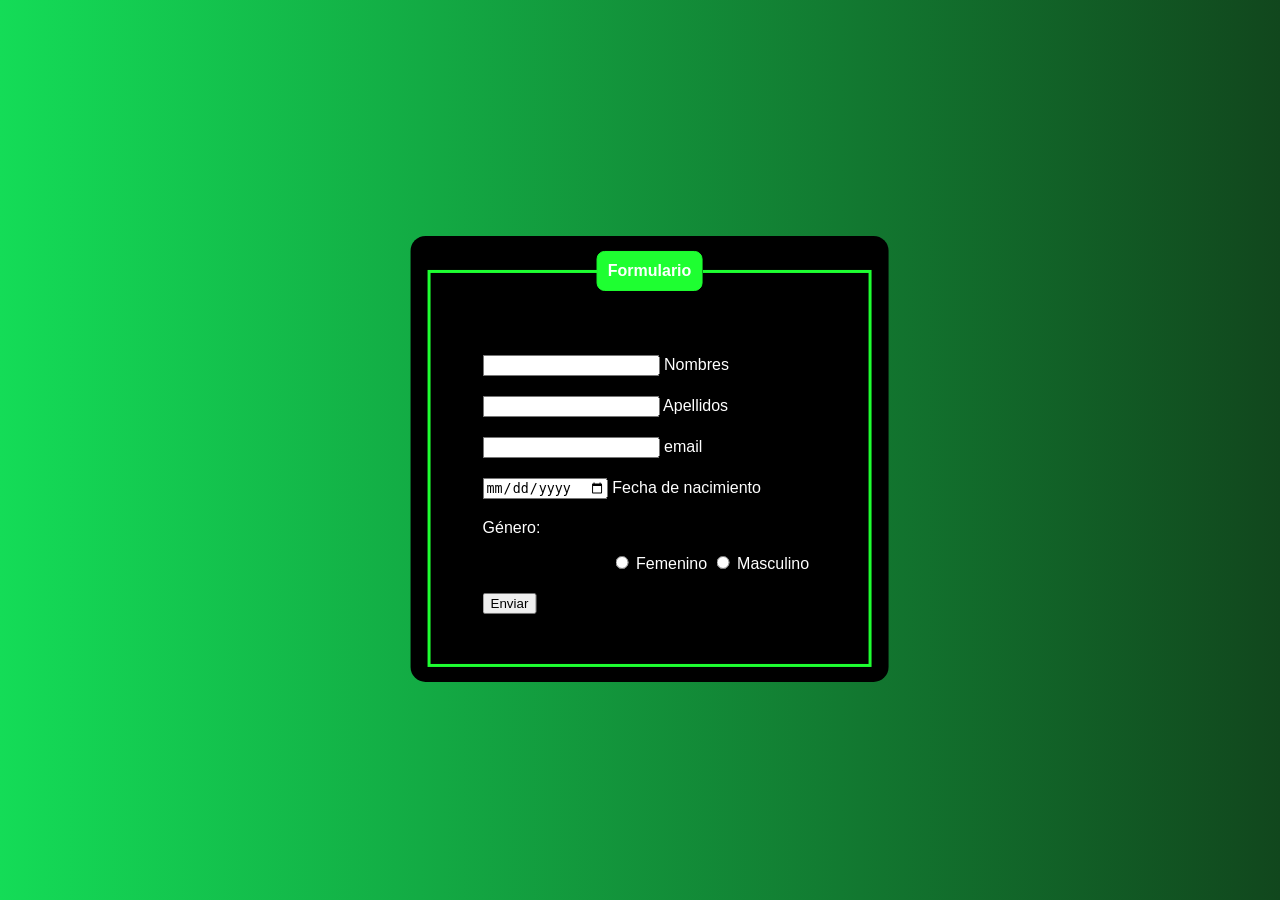
<file: formulario.html>
<!DOCTYPE html>
<html lang="es">
<head>
    <meta charset="UTF-8">
    <meta http-equiv="X-UA-Compatible" content="IE=edge">
    <meta name="viewport" content="width=device-width, initial-scale=1.0">
    <title>FORMUALRIO</title>
    <link rel="preconnect" href="https://fonts.googleapis.com"> 
<link rel="preconnect" href="https://fonts.gstatic.com" crossorigin> 
<link href="https://fonts.googleapis.com/css2?family=Open+Sans:wght@300&display=swap" rel="stylesheet">
    <link rel="stylesheet" href="formulario.css">
</head>


<body>
    <div class="box">
        <form action="">
            <fieldset>
                <legend><b>Formulario </b></legend>
            <br>
            <div class="inputBox">
             <div class="main">
              <form>
                <div class="campo">
                    <input type="text" name="nombres" id="nombres">
                    <label for="nombres">Nombres </label>
                
               </div>
               <div class="campo">
                    <input type="text" name="apellidos" id="apellidos">
                    <label for="apellidos">Apellidos </label>
                
               </div>
               <div class="campo">
                    <input type="email" name="email" id="email">
                    <label for="email">email </label>
               </div>
               <div class="campo">
                   <input type="date" name="fechaNacimieto" id="fecha-nacimiento">
                   <label for="fecha-nacimiento">Fecha de nacimiento</label>
               </div>
               <div class="campo">
                   <p>Género:</p>
                  
                      <span class="tab"></span><input type="radio" id="f" name="genero" value="f">
                    <label for="femenino">Femenino</label>
                   <input type="radio" id="m" name="genero" value="m">
                   <label for="m">Masculino</label>
                  
                  
                  
                  <div class="campo">
                  <button type="button" id="enviar" onclick="datos()">Enviar</button>
              </div>
          </fieldset> 
        </form>
    </div>
    <script src="formulario.js"></script>
</body>
</html>
</file>
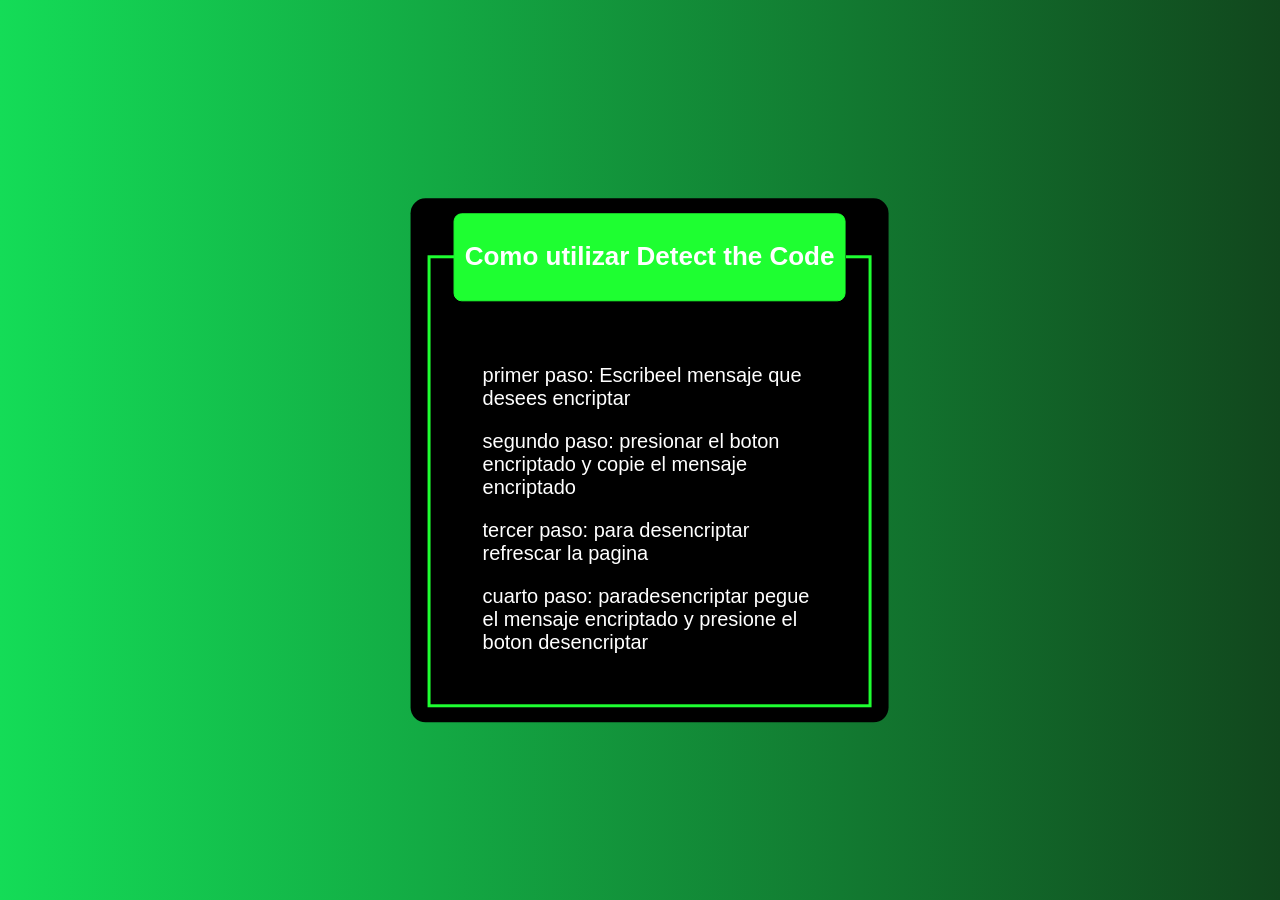
<file: instrucciones.html>
<!DOCTYPE html>
<html lang="en">
    <head>
        <meta charset="UTF-8">
        <meta name="viewport" content="width=device-width, initial-scale=1.0">
        <link rel="stylesheet" href="instrucciones.css">
        <title>INSTRUCCIONES DE USO</title>
    </head>

    <body>
       <div class="box">
           <form action="">
               <fieldset>
                  <legend><h1>Como utilizar Detect the Code </h1></legend>
                    <br>
                    <div class="inputBox">
                       <div class="main">
                           <form>
                               <div class="campo">
                               <p>primer paso: Escribeel mensaje que desees encriptar</p>
                               <p>segundo paso: presionar el boton encriptado y copie el mensaje encriptado</p>
                               <p>tercer paso: para desencriptar refrescar la pagina</p>
                               <p>cuarto paso: paradesencriptar pegue el mensaje encriptado y presione el boton desencriptar</p>
                               </div>
                           </form>
                        </div>
                    </div>
               </fieldset>
            </form>
        </div>
    </body>


</html>
</file>
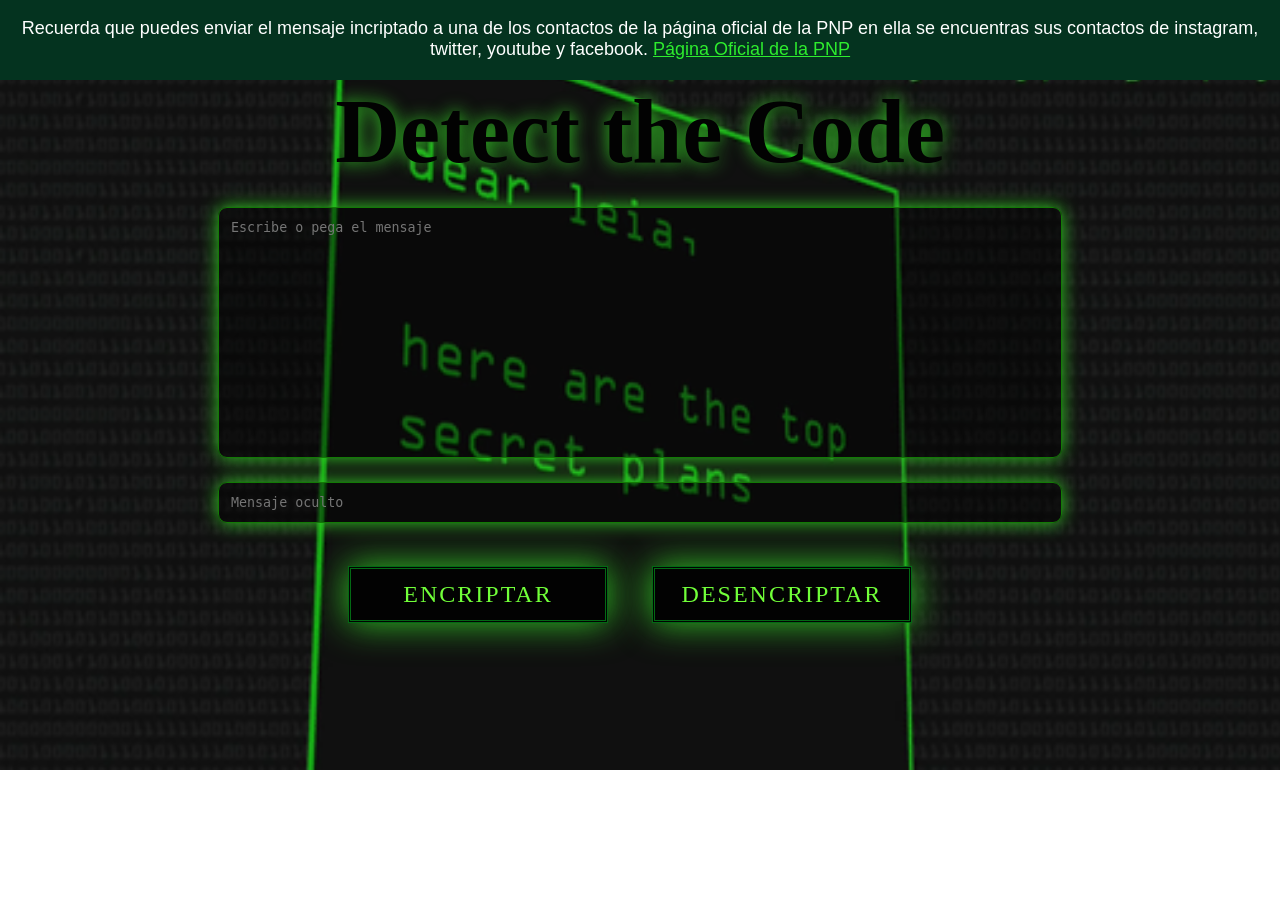
<file: proyecto2.html>
<!DOCTYPE html>
<html>
  <head>
    <meta charset="utf-8">
    <meta name="viewport" content="width=device-width, initial-scale=1, maximum-scale=1">
    <meta http-equiv="X-UA-Compatible" content="IE=edge">
    <meta name="viewport" content="width=device-width, initial-scale=1.0">
    <link rel="stylesheet" href="proyectos2.css">
    <title>Detect the Code</title>
    
    
  </head>
    <h1> Detect the Code </h1>
    <body>
    <body background="matrixgreen.gif" ></body>
    
    <br>
    <center><textarea name="texto" id="cadena" rows="15" cols="100" placeholder="Escribe o pega el mensaje" style="color:white"></textarea></center>
    
    
    <center><textarea name="texto" id="resultado" rows="1" cols="100" placeholder="Mensaje oculto" style="color:white" ></textarea></center>
    <br>
    <center><button type="button" value="Cifrar" class="encriptar-button" onclick="cifrar()">ENCRIPTAR</button>
    <button type="button"  value="Descifrar"  class="desencriptar-button" onclick="descifrar()" >DESENCRIPTAR</button></center>
    <script src="proyecto.js"></script>

    <footer class="description">
      <center><p> Recuerda que puedes enviar el mensaje incriptado a una de los contactos de la página oficial de la PNP en ella se encuentras sus contactos de instagram, twitter, youtube y facebook.
          <a href="https://www.policia.gob.pe/" style="color: rgb(46, 236, 46);">Página Oficial de la PNP</a> </center>

      </p>

  </footer>
    
   
  </body>
</html>
</file>
<file: formulario.css>
body{
    font-family: Arial, Helvetica, sans-serif;
    background-image:linear-gradient(to right, rgb(20, 220, 87), rgb(17, 71, 29)) ;
}
.box{
    color:white;
    position: absolute;
    top: 50%;
    left: 50%;
    transform: translate(-48%,-48%);
    background-color: rgb(0, 0, 0);
    padding: 15px;
    border-radius: 15px;
    width: 35%
}

fieldset {
    border: 3px solid rgb(30, 255, 49);  
}
legend {
    border: 1px solid rgb(30, 255, 49);  
    padding: 10px;  
    text-align: center;  
    background-color: rgb(30, 255, 49);  
    border-radius: 8px;
}
.inputBox {
    position: relative;
}

.inputUser {
    background: none;  
    border: none;  border-bottom: 1px solid white;  
    outline: none;  
    color: white;  
    font-size: 15px;  
    width: 100%;  
    letter-spacing: 5px;  
}

#submit{
    background-image: linear-gradient(to right, rgb(0, 197, 33));
    width: 100%;
    border: 100%;
    padding: 15px;
    color: white;
    font-size:15px;
    cursor: pointer;
}



.tab{
    padding:4rem
}

.campo {
     margin-top: 20px;
     margin-bottom: 20px;
}

.main{
    margin: 40px;
}
</file>
<file: instrucciones.css>
body{
    font-family: Arial, Helvetica, sans-serif;
    background-image:linear-gradient(to right, rgb(20, 220, 87), rgb(17, 71, 29)) ;
}
.box{
    color:white;
    position: absolute;
    top: 50%;
    left: 50%;
    transform: translate(-48%,-48%);
    background-color: rgb(0, 0, 0);
    padding: 15px;
    border-radius: 15px;
    width: 35%
}

fieldset {
    border: 3px solid rgb(30, 255, 49);  
}
legend {
    border: 1px solid rgb(30, 255, 49);  
    padding: 10px;  
    text-align: center;  
    background-color: rgb(30, 255, 49);  
    border-radius: 8px;
}
.inputBox {
    position: relative;
}

.inputUser {
    background: none;  
    border: none;  border-bottom: 1px solid white;  
    outline: none;  
    color: white;  
    font-size: 15px;  
    width: 100%;  
    letter-spacing: 5px;  
}

#submit{
    background-image: linear-gradient(to right, rgb(0, 197, 33));
    width: 100%;
    border: 100%;
    padding: 15px;
    color: white;
    font-size:15px;
    cursor: pointer;
}



.tab{
    padding:4rem
}

.campo {
     margin-top: 20px;
     margin-bottom: 20px;
}

.main{
    margin: 40px;
}

h1{
    font-size: 26px;
}

p{
    font-family: 'Franklin Gothic Medium', 'Arial Narrow', Arial, sans-serif;
    font-size: 20px;
}
</file>
<file: proyectos2.css>
body {
   background-size: 1370px;
   background-repeat: no-repeat;
}

h1{
    color: rgb(2, 2, 2);
    text-align: center;
    font-size: 90px;
    text-shadow: 0 0 18px #34ca26;
    border:rgb(6, 177, 63);
    margin-top: 80px;
    margin-bottom: 6px;
    
}



textarea{
    resize: none;
    border-radius: 9px;
    border-color: #137906;
    box-shadow: 0 0 18px #34ca26;
    background-color: #00000069;
    padding-right: 12px;
    padding-bottom: 12px;
    padding-left: 12px;
    padding-top: 12px;
    margin-top: 2 px;
    margin-bottom: 20px;
    padding: center;
    text-emphasis-color: white;
    
    
}



.encriptar-button{
    border-top: 3px double rgb(3, 105, 20);
    border-right: 3px double rgb(3, 105, 20);
    border-bottom: 3px double rgb(3, 105, 20);
    border-left: 3px double rgb(3, 105, 20);
    font-size: 24px;
    font-family: fantasy;
    padding-top: 10px;
    width: 260px;
    padding: 12px;
    margin-top: 1px;
    margin-right: 20px; 
    cursor: pointer; 
    background-color: rgb(2, 2, 2);
    color: rgb(113, 255, 57);
    letter-spacing: 2px;
    box-shadow: 0 0 36px #34ca26;
    transition: delay 0.5em;
    margin-right: 20px;  
        
}

.desencriptar-button:hover{
    background: #aedd82;
    box-shadow: 0 0 36px #34ca26;
    transition: delay 0.5em;
}
    
.desencriptar-button{
    border-top: 3px double rgb(3, 105, 20);
    border-right: 3px double rgb(3, 105, 20);
    border-bottom: 3px double rgb(3, 105, 20);
    border-left: 3px double rgb(3, 105, 20);
    font-size: 24px;
    font-family: fantasy;
    padding-top: 10px;
    width: 260px;
    padding: 12px;
    margin-top: 1px;
    margin-right: 20px; 
    cursor: pointer; 
    background-color: rgb(2, 2, 2);
    color: rgb(113, 255, 57);
    letter-spacing: 2px;
    box-shadow: 0 0 36px #34ca26;
    transition: delay 0.5em;
    margin-left: 20px;  
        
}

.encriptar-button:hover{
    background: #aedd82;
    box-shadow: 0 0 36px #34ca26;
    transition: delay 0.5em;
}

footer{
    width: 100%;
    height: 80px;
    background: #04331f;
    color: #fff;
    position: fixed;
    top: 0;
    left: 0;
    z-index: 100;
    font-family: Arial, Helvetica, sans-serif;
    font-size: 18px;
    text-align: center;
    
}

p{
    margin-left: 10px;
    margin-right: 10px;
}
</file>
